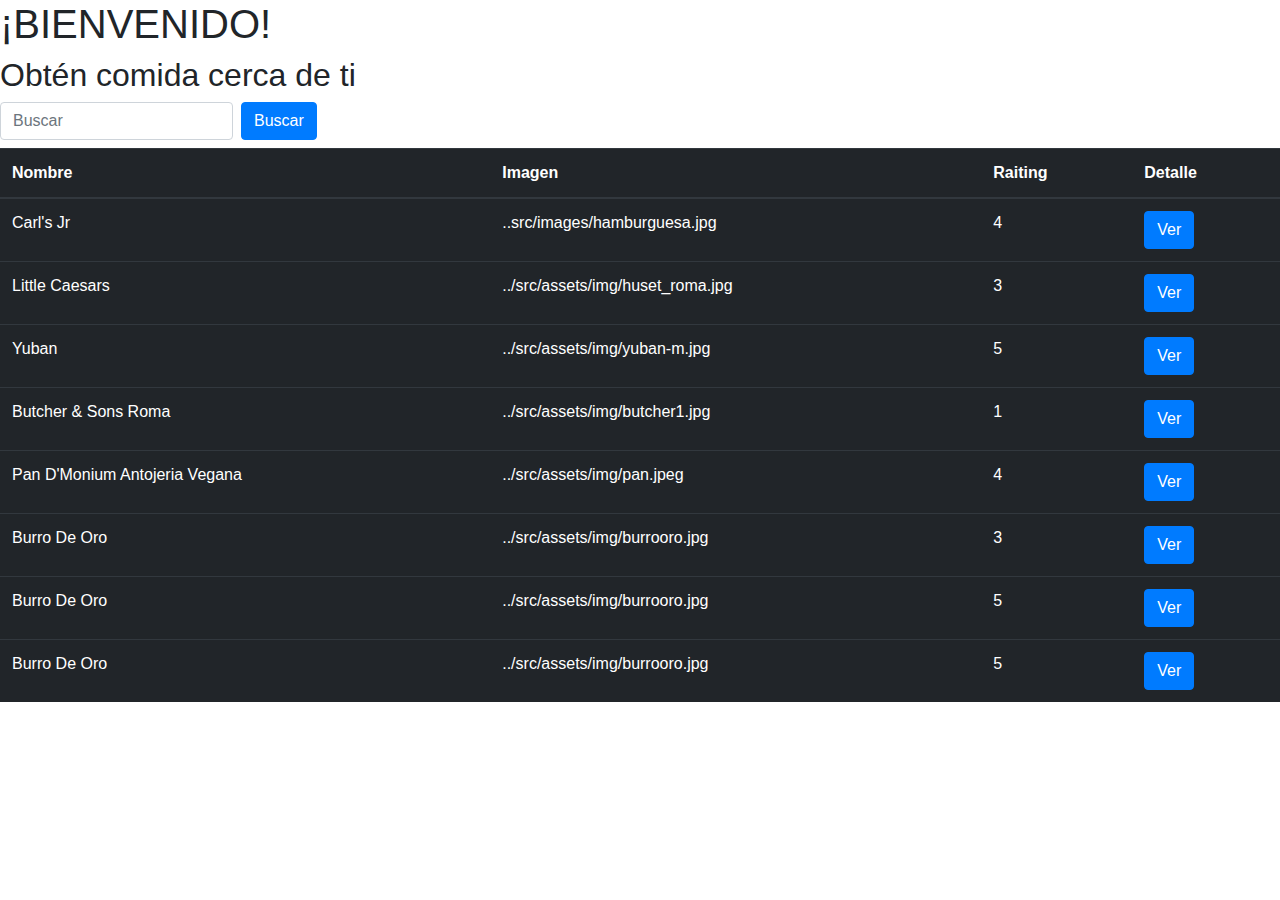
<file: src/views/home.html>
<!DOCTYPE html>
<html>
<head>
  <title>FOODIES</title>

  <link rel="stylesheet" href="https://stackpath.bootstrapcdn.com/bootstrap/4.1.3/css/bootstrap.css">

</head>
<body>
 <h1>¡BIENVENIDO!</h1>
 <h2>Obtén comida cerca de ti</h2>
 <div class="form-inline">    
    <input type="text" class="form-control mb-2 mr-sm-2" id="searchText" placeholder="Buscar">

    <button type="button" onclick="search();" class="btn btn-primary mb-2">Buscar</button>
  </div>
<table class="table table-dark">
    <thead>
        <tr>
            <th><div id="filter-name" onclick="orderName();" class="glyphicon glyphicon-chevron-up ordername-asc"></div>Nombre  </th>
            <th>Imagen </th>  
            <th>
              <div id="filter-percentage" onclick="orderPercentage();" class="glyphicon glyphicon-chevron-up orderpercentage-asc"></div>Raiting
            </th>
            <th>Detalle</th>
        </tr>
    </thead>
  <tbody  id="tableImg"></tbody>
</table>
<div class="modal fade" id="exampleModal" tabindex="-1" role="dialog" aria-labelledby="exampleModalLabel" aria-hidden="true">
  <div class="modal-dialog" role="document">
    <div class="modal-content">
      <div class="modal-header">
        <h5 class="modal-title" id="exampleModalLabel">Detalles</h5>
        <button type="button" class="close" data-dismiss="modal" aria-label="Close" onclick="closemodal();">
          <span aria-hidden="true">&times;</span>
        </button>
      </div>
      <div class="modal-body" id="modalBody">
        <div class="card">
          <div class="card-body">
            <h5 class="card-title">Card title</h5>
            <p class="card-text">This is a wider card with supporting text below as a natural lead-in to additional content. This content is a little bit longer.</p>
            <p class="card-text"><small class="text-muted">Last updated 3 mins ago</small></p>
          </div>
          <!-- <img class="card-img-bottom" src="..." alt="Card image cap"> -->
        </div>
      </div>
      <!-- <div class="modal-footer">
        <button type="button" class="btn btn-secondary" data-dismiss="modal">Close</button>
        <button type="button" class="btn btn-primary">Save changes</button>
      </div> -->
    </div>
  </div>
</div>
 <script type="text/javascript" src="../js/home.js"></script>
 <script type="text/javascript" src="../js/main.js"></script>
</body>
</html>
</file>
